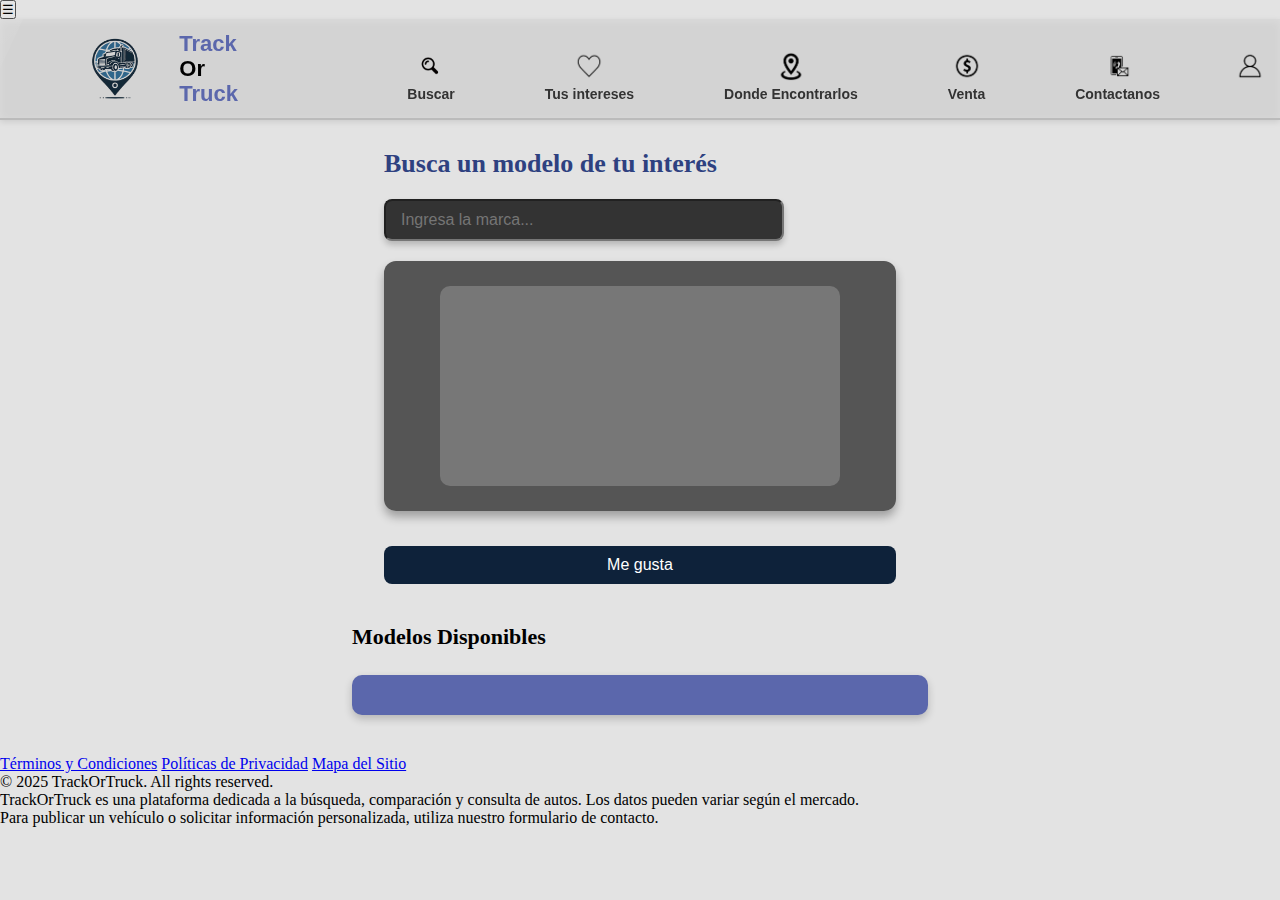
<file: index.html>
<!DOCTYPE html>
<html lang="es">
<head>
    <meta charset="UTF-8">
    <meta name="viewport" content="width=device-width, initial-scale=1.0">
    <title>Document</title>
    <link rel="stylesheet" href="Estilos/Buscar.css">
</head>
<body style="background-color: #8686863a;">
<button id="btnMenu">☰</button>

<header id="navegacion">
    
    <img id="icono" src="Imagenes/logoT.png" alt="Logo Track or Truck">
    
    <h2 id="tituloTOT">
        <span>Track</span>
        <span>Or</span>
        <span>Truck</span>
    </h2>

    <nav>
        <ul id="opcionesBar">
            <li><a href="Buscar.html"><img id="buscarimagen" src="Imagenes/Buscar.png">Buscar</a></li>
            <li><a href="Intereses.html"><img id="tusintereses" src="Imagenes/Corazon.png">Tus intereses</a></li>
            <li><a href="Direcciones.html"><img id="Dondecontrarlos" src="Imagenes/Mapa.png">Donde Encontrarlos</a></li>
            <li><a href="Venta.html"><img id="Ventaimagen" src="Imagenes/Venta.png">Venta</a></li>
            <li><a href="Contactanos.html"><img id="Contactanosimag" src="Imagenes/Contactos.png">Contactanos</a></li>
            <li><a href="Registro.html"><img id="Loginfoto" src="Imagenes/Perfil.png"></a></li>
        </ul>
    </nav>
</header>
<div id="backgroundCars"></div>
<section id="buscInp">
    <h2 id="titBusc">Busca un modelo de tu interés</h2>
    <div style="display:flex; gap:10px;">
        <input id="inpBusc" type="text" placeholder="Ingresa la marca..." list="marcasDisponibles">
        <input id="inpModelo" type="text" placeholder="Ingresa el modelo..." style="display:none;">
    </div>
    <datalist id="marcasDisponibles">
        <option value="Toyota">
        <option value="Honda">
        <option value="Hyundai">
        <option value="Ford">
        <option value="Chevrolet">
        <option value="Nissan">
        <option value="Kia">
        <option value="Volkswagen">
        <option value="Suzuki">
        <option value="Renault">
    </datalist>

<article id="FondoA">
    <div id="AutoAPI"></div>
</article>

<button id="meGusta">Me gusta</button>
</section>

<section id="datosSec">
    <h3 id="titDatos">Modelos Disponibles</h3>
    <div id="contDatos">
        <ul id="listaDatos">
        </ul>
    </div>
</section>
<footer id="pie">
    <div id="contPie">

        <div id="linksPie">
            <a href="#">Términos y Condiciones</a>
            <a href="#">Políticas de Privacidad</a>
            <a href="#">Mapa del Sitio</a>
        </div>

        <div id="infoPie">
            <p>© 2025 TrackOrTruck. All rights reserved.</p>
            <p>TrackOrTruck es una plataforma dedicada a la búsqueda, comparación y consulta de autos. Los datos pueden variar según el mercado.</p>
            <p>Para publicar un vehículo o solicitar información personalizada, utiliza nuestro formulario de contacto.</p>
        </div>

    </div>
</footer>
<script src="Java/Buscar.js"></script>
</body>
</html>
</file>
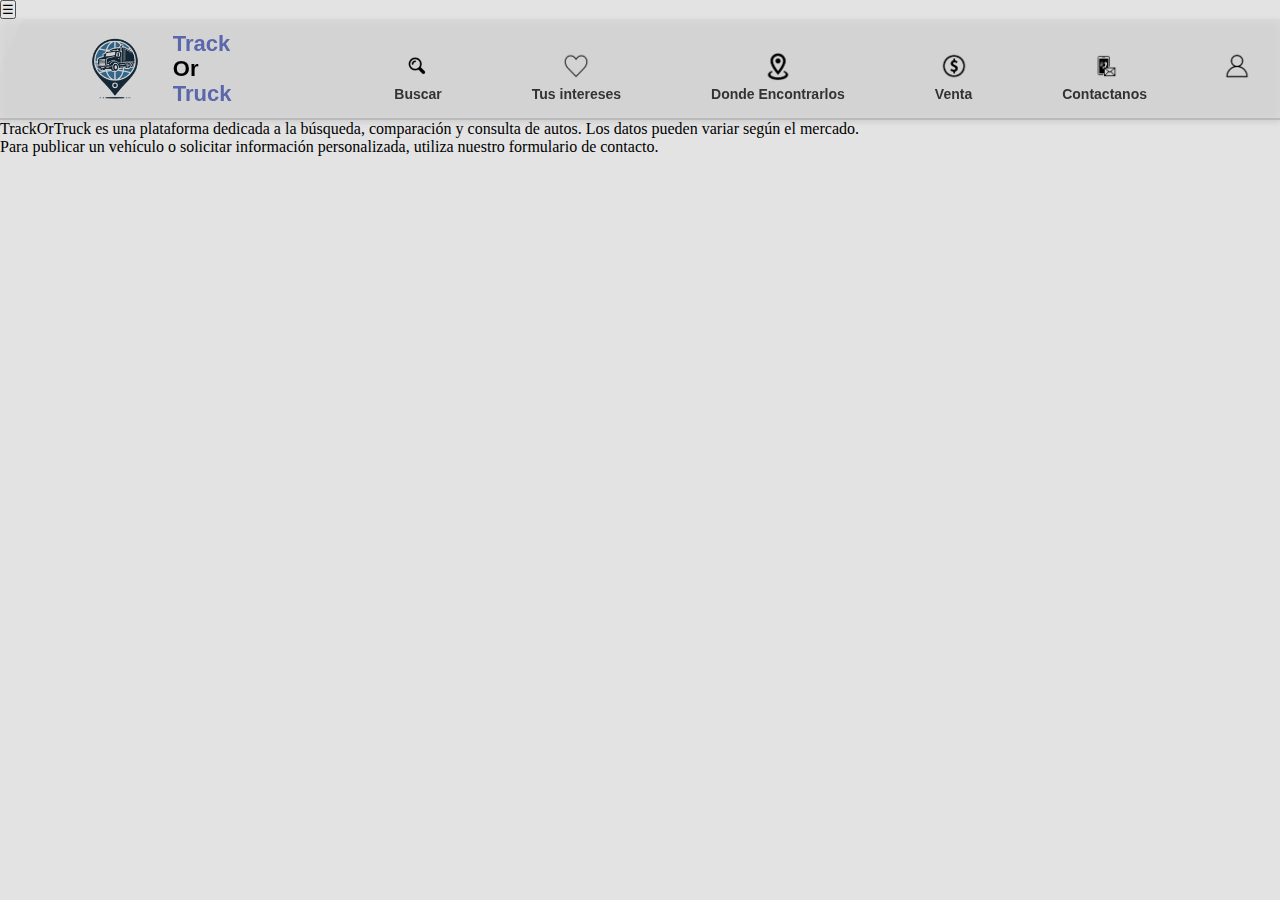
<file: Intereses.html>
<!DOCTYPE html>
<html lang="en">
<head>
    <meta charset="UTF-8">
    <meta name="viewport" content="width=device-width, initial-scale=1.0">
    <title>Document</title>
        <link rel="stylesheet" href="Estilos/Intereses.css">
</head>
<body style="background-color: #8686863a;"> 
 <button id="btnMenu">☰</button>
    <header id="navegacion" >
    <img id="icono" src="Imagenes/logoT.png" alt="Logo Track or Truck">
        
        <h2 id="tituloTOT">
            <span>Track</span>
            <span>Or</span>
            <span>Truck</span>
        </h2>

        <nav>
        <ul id="opcionesBar">
            <li><a href="index.html"><img id="buscarimagen" src="Imagenes/Buscar.png">Buscar</a></li>
            <li><a href="Intereses.html"><img id="tusintereses" src="Imagenes/Corazon.png">Tus intereses</a></li>
            <li><a href="Direcciones.html"><img id="Dondecontrarlos" src="Imagenes/Mapa.png">Donde Encontrarlos</a></li>
            <li><a href="Venta.html"><img id="Ventaimagen" src="Imagenes/Venta.png">Venta</a></li>
            <li><a href="Contactanos.html"><img id="Contactanosimag" src="Imagenes/Contactos.png">Contactanos</a></li>
            <li><a href="Registro.html"><img id="Loginfoto" src="Imagenes/Perfil.png"></a></li>
        </ul>
        </nav>
</header >
   <div id="backgroundCars"></div>
<section id="intereses">
    <h2 id="tituloInt">Tus intereses</h2>
    <div id="boxInt">
        <button id="prev">&lt;</button>
        <div id="menuInt">
            <div></div>
            <div></div>
            <div></div>
            <div></div>
        </div>
        <button id="next">&gt;</button>
        <div id="indicadores">
            <div id="active"></div>
            <div></div>
            <div></div>
            <div></div>
        </div>
    </div>
</section>
<footer id="pie">
    <div id="contPie">

        <div id="linksPie">
            <a href="#">Términos y Condiciones</a>
            <a href="#">Políticas de Privacidad</a>
            <a href="#">Mapa del Sitio</a>
        </div>

        <div id="infoPie">
            <p>© 2025 TrackOrTruck. All rights reserved.</p>
            <p>TrackOrTruck es una plataforma dedicada a la búsqueda, comparación y consulta de autos. Los datos pueden variar según el mercado.</p>
            <p>Para publicar un vehículo o solicitar información personalizada, utiliza nuestro formulario de contacto.</p>
        </div>

    </div>
</footer>
<script src="Java/Intereses.js"></script>
</body>
</html>
</file>
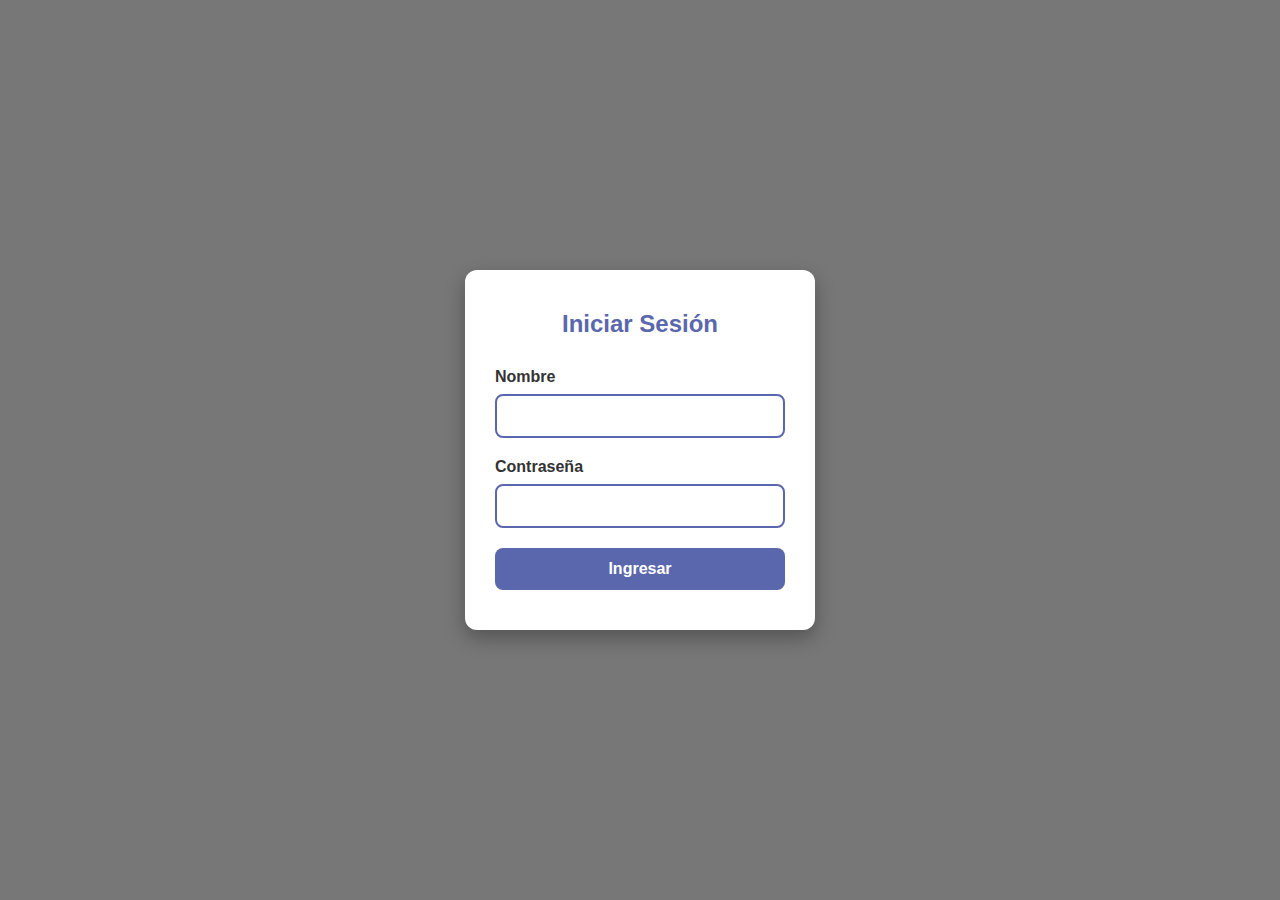
<file: Registro.html>
<!DOCTYPE html>
<html lang="en">
<head>
    <meta charset="UTF-8">
    <meta name="viewport" content="width=device-width, initial-scale=1.0">
    <title>Document</title>
    <link rel="stylesheet" href="Estilos/Registro.css">
</head>
<body>
   <main id="loginMain">
  <section id="loginSection">
    <form id="frmReg">

      <h2 id="titForm">Iniciar Sesión</h2>

      <label for="InpNom" id="LblNom">Nombre</label>
      <input type="text" id="InpNom" name="nom" required>

      <label for="InpCont" id="LblCont">Contraseña</label>
      <input type="password" id="InpCont" name="cont" required>

      <a href="Buscar.html" id="Botoncito">Ingresar</a>

    </form>
  </section>
</main>
</body>
</html>
</file>
<file: Estilos/Buscar.css>
* {
    margin: 0;
    padding: 0;
    box-sizing: border-box;
}

#navegacion {
    width: 100%;
    padding: 12px 30px;
    background: #d3d3d3;
    display: flex;
    align-items: center;
    justify-content: space-between;
    border-bottom: 2px solid #bbb;
    font-family: Arial, Helvetica, sans-serif;
     position: fixed;
    overflow: hidden; 
    box-shadow: 0 2px 8px rgba(255,255,255,0.2) inset, 0 2px 6px rgba(0,0,0,0.1);

}


#navegacion::before {
    content: '';
    position: absolute;
    top: 0;
    left: -50%;
    width: 50%;
    height: 100%;
    background: linear-gradient(
        120deg, 
        rgba(255,255,255,0.0) 0%, 
        rgba(255,255,255,0.4) 50%, 
        rgba(255,255,255,0.0) 100%
    );
    transform: skewX(-25deg);
    animation: shine 5s infinite;
    pointer-events: none;
    z-index: 3;
}

@keyframes shine {
    0% { left: -50%; }
    100% { left: 150%; }
}

#icono {
    width: 70px;
    height: auto;
    margin-left: 50px;
}

#navegacion h2 {
    display: flex;
    flex-direction: column;
    font-size: 22px;
    font-weight: bold;
    color: #222;
    line-height: 25px;
    margin-right: 140px;
}

#navegacion h2 span:nth-child(1) { color: #5b67ac; }
#navegacion h2 span:nth-child(2) { color: #000000; }
#navegacion h2 span:nth-child(3) { color: #5b67ac; }

#navegacion nav ul {
    list-style: none;
    display: flex;
    gap: 90px;
    position: relative;
}

#navegacion nav ul li {
    position: relative;
    flex-direction: column;
    align-items: center;   
}


#navegacion nav ul li img {
    width: 30px;
    height: 30px;
    position: absolute;
    top: 15px; 
    left: 50%; 
    transform: translateX(-50%);
    z-index: 2;
    transition: transform 0.2s ease, filter 0.2s ease;
}

#navegacion nav ul li img:hover {
    transform: translateX(-50%) translateY(-3px) scale(1.1);
    filter: drop-shadow(0 0 8px rgba(255,255,255,0.7));
}

#navegacion nav ul li a {
    text-decoration: none;
    color: #333;
    font-weight: 600;
    font-size: 14px;
    margin-top: 50px; 
    display: block;
    text-align: center;
    z-index: 1;
    transition: color 0.2s ease;
}

#navegacion nav ul li a:hover {
    color: #2d538b;
}

#buscInp {
    width: 40%;
    max-width: 1000px;
    margin:  auto;
    display: flex;
    flex-direction: column;
    gap: 20px;

}

#titBusc {
    font-size: 26px;
    font-weight: bold;
    color: #2e4180;

    margin-top: 130px;
}

#inpBusc {
    width: 400px;
    padding: 10px 15px;
    font-size: 16px;
    border-radius: 8px;
    box-shadow: 0 4px 6px rgba(0,0,0,0.2);
    background-color: #333;
    color: #fff;
}

#FondoA {
    background-color: #555;
    padding: 20px;
    border-radius: 12px;
    display: flex;
    justify-content: center;
    align-items: center;
    min-height: 250px;
    box-shadow: 0 6px 10px rgba(0,0,0,0.3);
}


#AutoAPI {
    width: 400px; 
    height: 200px;
    background-color: #777;
    border-radius: 10px;
    background-position: center;
    background-size: cover;
    transition: transform 0.3s ease;
}

#AutoAPI:hover {
    transform: scale(1.41, 1.25) ;
}

#datosSec {
    width: 45%;
    max-width: 1000px;
    margin: 40px auto;
    display: flex;
    flex-direction: column;
    gap: 15px;
}

#titDatos {
    font-size: 22px;
    font-weight: bold;
    color:  #000000;
    margin-bottom: 10px;
}

#contDatos {
    background-color: #5b67ac;
    padding: 20px;
    border-radius: 10px;
    box-shadow: 0 4px 8px rgba(0,0,0,0.2);
    max-height: 250px; 
    overflow-y: auto;  
}

#listaDatos {
    list-style: disc inside;
    color: #e0e0e0;
    font-size: 16px;
    display: flex;
    flex-direction: column;
    gap: 15px;
    padding-right: 10px; 
    list-style: square;
    margin-left: 16px;
}

#inpModelo
{
    width: 400px;
    padding: 10px 15px;
    font-size: 16px;
    border-radius: 8px;
    box-shadow: 0 4px 6px rgba(0,0,0,0.2);
    background-color: #333;
    color: #fff;
}

#meGusta {
    margin-top: 15px;
    padding: 10px 20px;
    font-size: 16px;
    border: none;
    border-radius: 8px;
    cursor: pointer;
    background-color: #0E223A;
    color: white;
    transition: 0.2s;
    display: block;
}

#meGusta:disabled {
    background-color: #aaa;
    cursor: not-allowed;
}
</file>
<file: Estilos/Intereses.css>
* {
    margin: 0;
    padding: 0;
    box-sizing: border-box;
}

#navegacion {
    width: 100%;
    padding: 12px 30px;
    background: #d3d3d3;
    display: flex;
    align-items: center;
    justify-content: space-between;
    border-bottom: 2px solid #bbb;
    font-family: Arial, Helvetica, sans-serif;
     position: fixed;
    overflow: hidden; 
    box-shadow: 0 2px 8px rgba(255,255,255,0.2) inset, 0 2px 6px rgba(0,0,0,0.1);
    margin-top: 0;
}


#navegacion::before {
    content: '';
    position: absolute;
    top: 0;
    left: -50%;
    width: 50%;
    height: 100%;
    background: linear-gradient(
        120deg, 
        rgba(255,255,255,0.0) 0%, 
        rgba(255,255,255,0.4) 50%, 
        rgba(255,255,255,0.0) 100%
    );
    transform: skewX(-25deg);
    animation: shine 5s infinite;
    pointer-events: none;
    z-index: 3;
}

@keyframes shine {
    0% { left: -50%; }
    100% { left: 150%; }
}

#icono {
    width: 70px;
    height: auto;
    margin-left: 50px;
}

#navegacion h2 {
    display: flex;
    flex-direction: column;
    font-size: 22px;
    font-weight: bold;
    color: #222;
    line-height: 25px;
    margin-left: -140px;
}

#navegacion h2 span:nth-child(1) { color: #5b67ac; }
#navegacion h2 span:nth-child(2) { color: #000000; }
#navegacion h2 span:nth-child(3) { color: #5b67ac; }

#navegacion nav ul {
    list-style: none;
    display: flex;
    gap: 90px;
    position: relative;
    margin-right: 13px;
}

#navegacion nav ul li {
    position: relative;
    flex-direction: column;
    align-items: center;   
}


#navegacion nav ul li img {
    width: 30px;
    height: 30px;
    position: absolute;
    top: 15px; 
    left: 50%; 
    transform: translateX(-50%);
    z-index: 2;
    transition: transform 0.2s ease, filter 0.2s ease;
}

#navegacion nav ul li img:hover {
    transform: translateX(-50%) translateY(-3px) scale(1.1);
    filter: drop-shadow(0 0 8px rgba(255,255,255,0.7));
}

#navegacion nav ul li a {
    text-decoration: none;
    color: #333;
    font-weight: 600;
    font-size: 14px;
    margin-top: 50px; 
    display: block;
    text-align: center;
    z-index: 1;
    transition: color 0.2s ease;
}

#navegacion nav ul li a:hover {
    color: #2d538b;
}
</file>
<file: Estilos/Registro.css>
* {
    margin: 0;
    padding: 0;
    box-sizing: border-box;
    font-family: Arial, Helvetica, sans-serif;
}


#loginMain {
    width: 100vw;
    height: 100vh;
    background: #777; 
    display: flex;
    justify-content: center;
    align-items: center;
}


#loginSection {
    background: #fff; 
    padding: 40px 30px;
    border-radius: 12px;
    box-shadow: 0 8px 20px rgba(0,0,0,0.3);
    width: 350px;
    text-align: center;
}


#titForm {
    color: #5b67ac;
    margin-bottom: 30px;
    font-size: 24px;
    font-weight: bold;
}


#loginSection label {
    display: block;
    text-align: left;
    margin-bottom: 8px;
    color: #333;
    font-weight: 600;
}


#loginSection input {
    width: 100%;
    padding: 12px 15px;
    margin-bottom: 20px;
    border: 2px solid #5b67ac;
    border-radius: 8px;
    outline: none;
    transition: border-color 0.3s, box-shadow 0.3s;
    font-size: 14px;
}

#loginSection input:focus {
    border-color: #777;
    box-shadow: 0 0 8px rgba(91,103,172,0.5);
}


#Botoncito {
    display: inline-block;
    padding: 12px 20px;
    background-color: #5b67ac;
    color: #fff;
    border-radius: 8px;
    font-size: 16px;
    font-weight: bold;
    text-decoration: none;
    text-align: center;
    cursor: pointer;
    transition: background 0.3s, transform 0.2s;
}

#Botoncito:hover {
    background-color: #777;
    transform: scale(1.05);
}


#frmReg {
    display: flex;
    flex-direction: column;
}
</file>
